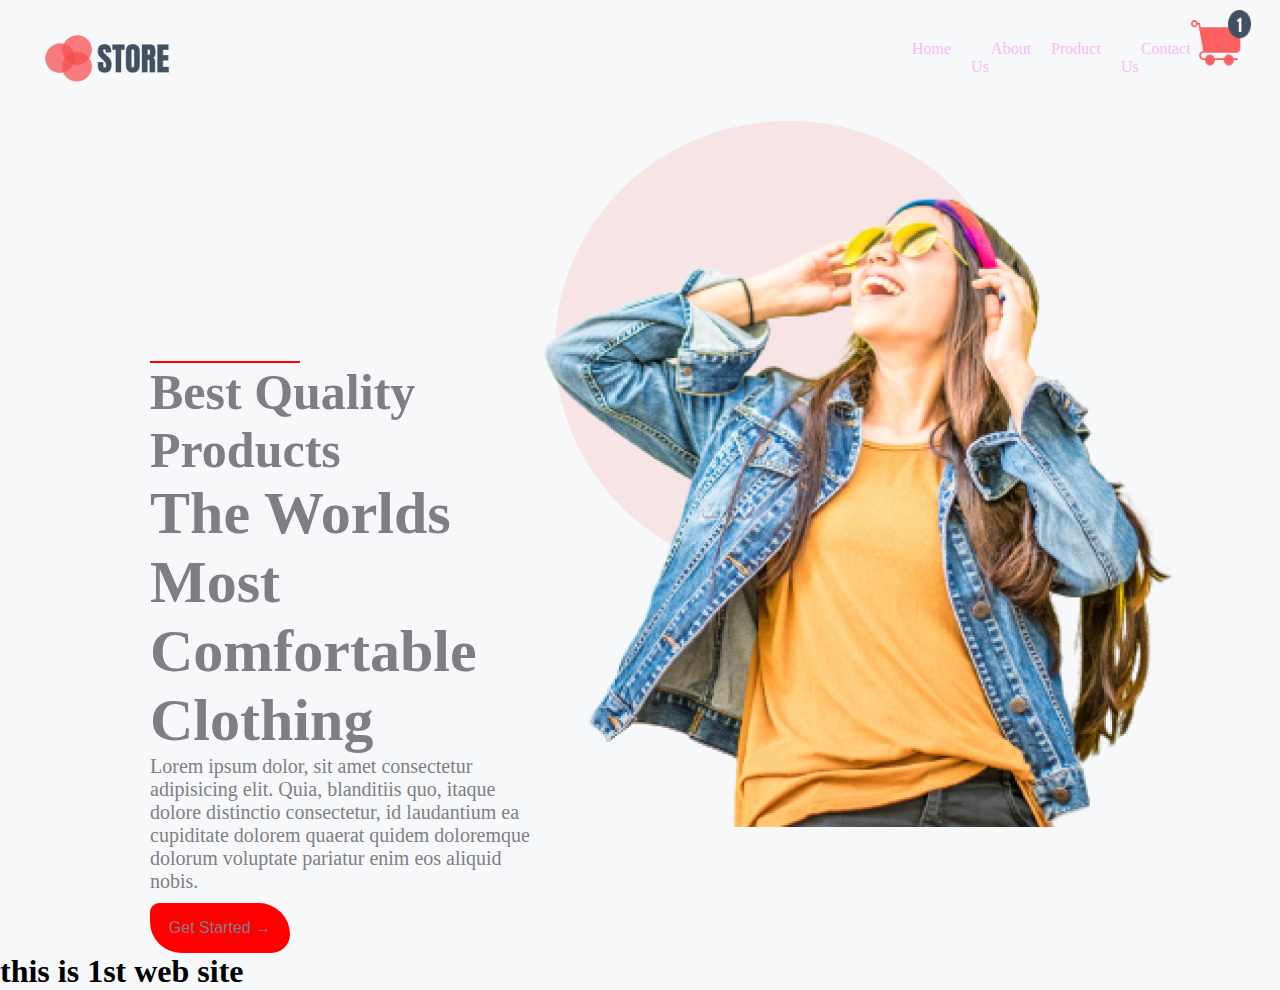
<file: index.html>
<!DOCTYPE html>
<html lang="en">
<head>
    <meta charset="UTF-8">
    <meta http-equiv="X-UA-Compatible" content="IE=edge">
    <meta name="viewport" content="width=device-width, initial-scale=1.0">
    <title>Rajesh Online Store</title>
    <link rel="stylesheet" href="style.css">
</head>
<body>
    <header class="header">
        <div class="logo">
            <img src="logo.png" alt="logo">
        </div>

        <div class="menu">
            <div>
                <ul>
                    <li><a href="#">Home</a></li>
                    <li><a href="#">About Us</a></li>
                    <li><a href="#">Product</a></li>
                    <li><a href="#">Contact Us</a></li>
                </ul>
        </div>
        <img src="cart.png" alt="cart">
        </div>
       
    </header>

    <section class="main">
   <div>
    <div class="line">
    <div class="class"></div>
    <h2>Best Quality Products</h2>
    <h1>The Worlds Most<br>Comfortable Clothing</h1>
    <p>Lorem ipsum dolor, sit amet consectetur adipisicing elit. Quia, blanditiis quo, itaque dolore distinctio consectetur, id laudantium ea cupiditate dolorem quaerat quidem doloremque dolorum voluptate pariatur enim eos aliquid nobis.</p>
    <button>Get Started &#8594</button>
   </div>
   </div>
   <div>
    <img src="main.png" alt="main">
   </div>

    </section>
    <div>
        <h1>this is 1st web site </h1>
    </div>
    
</body>
</html>
</file>
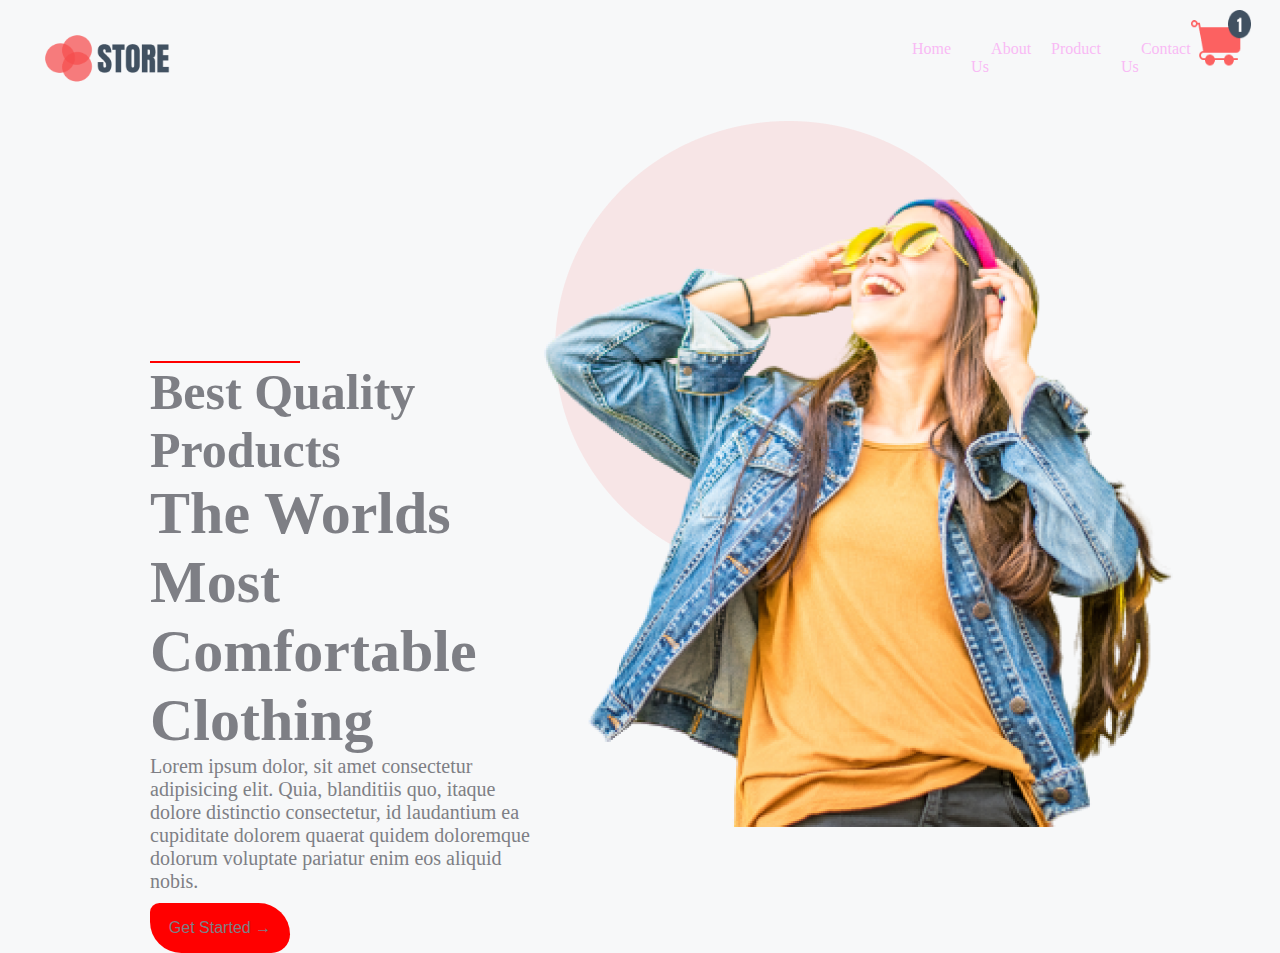
<file: home.html>
<!DOCTYPE html>
<html lang="en">
<head>
    <meta charset="UTF-8">
    <meta http-equiv="X-UA-Compatible" content="IE=edge">
    <meta name="viewport" content="width=device-width, initial-scale=1.0">
    <title>Rajesh Online Store</title>
    <link rel="stylesheet" href="style.css">
</head>
<body>
    <header class="header">
        <div class="logo">
            <img src="logo.png" alt="logo">
        </div>

        <div class="menu">
            <div>
                <ul>
                    <li><a href="#">Home</a></li>
                    <li><a href="#">About Us</a></li>
                    <li><a href="#">Product</a></li>
                    <li><a href="#">Contact Us</a></li>
                </ul>
        </div>
        <img src="cart.png" alt="cart">
        </div>
       
    </header>

    <section class="main">
   <div>
    <div class="line">
    <div class="class"></div>
    <h2>Best Quality Products</h2>
    <h1>The Worlds Most<br>Comfortable Clothing</h1>
    <p>Lorem ipsum dolor, sit amet consectetur adipisicing elit. Quia, blanditiis quo, itaque dolore distinctio consectetur, id laudantium ea cupiditate dolorem quaerat quidem doloremque dolorum voluptate pariatur enim eos aliquid nobis.</p>
    <button>Get Started &#8594</button>
   </div>
   </div>
   <div>
    <img src="main.png" alt="main">
   </div>

    </section>
    
</body>
</html>
</file>
<file: style.css>
*{
    margin: 0px;
    padding: 0px;
}

body{
    background-color: #F7F8F9;
    box-sizing: border-box;
}

.header{
    display: flex;
    justify-content: space-between;
    background-color : #393A56;
    background-color: transparent;
}

.logo img{
    width: 130px;
    padding: 30px 40px;
}

.menu{
    display: flex;
    justify-content: space-between;
    width: 60%;
}

div ul{
    display: flex;
    padding-left: 380px;
    padding-top: 40px;
}

div ul li{
    list-style: none;
}

div ul li a{
    text-decoration: none;
    color: #F9BBF5;
    padding: 20px;
}

div ul li a:hover{
    color: #9388F2;
    font-size: 20px;
    font-weight: bold;
}

.menu img{
    width: 60px;
    height: 60px;
    padding-right: 50px;
    padding-top: 10px;
}

.main{
    display: flex;
    justify-content: space-between;
    width: 90% ;
    margin-left: 50px;
   
}

.class{
    width: 150px;
    background-color: red;
    height: 2px;
}

.line{
padding-top: 240px;
padding-left: 100px;
}

.line h2{
    color: black;
    font-size: 50px;
    color: #7E7F85;
}

.line h1{
    color: black;
    font-size: 60px;
    color: #7E7F85;
  
}

.line p{
    color: black;
    font-size: 20px;
    padding-bottom: 10px;
    color: #7E7F85;

}

button{
    background-color: red;
    color: #7E7F85;
   font-size: medium;
   border: none;
   border-radius: 15px 50px 30px;
   width: 140px;
   height: 50px;
   
}

button:hover{
    color: aqua;
}
</file>
